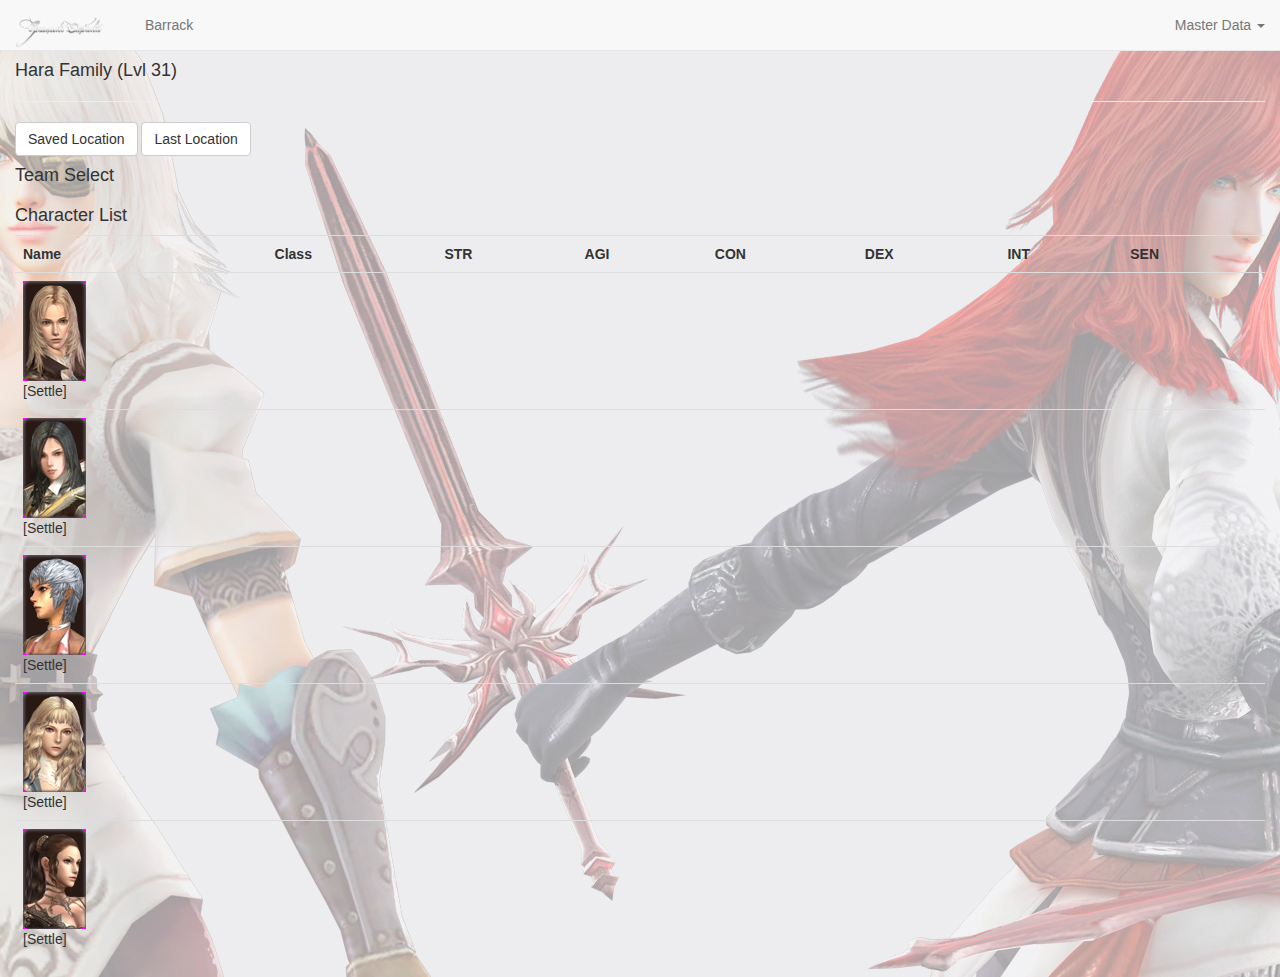
<file: index.html>
<!DOCTYPE html>
<html lang="en" data-ng-app="mgApp">
<head>
  <meta charset="utf-8" />
  <meta http-equiv="X-UA-Compatible" content="IE=edge">
  <meta name="viewport" content="width=device-width, initial-scale=1, maximum-scale=1, user-scalable=no">
  <title>Moonlight Garden</title>
  <link rel="stylesheet" href="core/bootstrap/css/bootstrap.min.css" />
  <link rel="stylesheet" href="ui/css/reset.css" />
  <link rel="stylesheet" href="ui/css/common.css" />
  <script type="text/javascript" src="core/jquery/jquery-2.1.1.min.js"></script>
  <script type="text/javascript" src="core/bootstrap/js/bootstrap.min.js"></script>
  <script type="text/javascript" src="core/angular/angular.min.js"></script>
  <script type="text/javascript" src="core/angular/angular-route.min.js"></script>
  <script type="text/javascript" src="core/angular/angular-resource.min.js"></script>
  <script type="text/javascript" src="app/app.js"></script>
  <script type="text/javascript" src="app/common/route.js"></script>
  <script type="text/javascript" src="app/common/constant.js"></script>
  <script type="text/javascript" src="app/common/format.js"></script>
  <script type="text/javascript" src="app/common/repository.js"></script>
  <script type="text/javascript" src="app/partial/mainMenu.js"></script>
  <script type="text/javascript" src="app/controller/barrackController.js"></script>
  <script type="text/javascript" src="app/controller/masterDataController.js"></script>
</head>
<body>
  <header class="navbar navbar-default navbar-fixed-top" role="navigation">
    <div class="container-fluid">
      <div class="navbar-header">
        <a href="#/Barrack" class="navbar-brand"> <img alt="Moonlight Garden" src="ui/ge_logo.png" /> </a>
      </div>
      <nav class="navbar-collapse collapse">
        <ul class="nav navbar-nav">
          <li>
            <a href="#/Barrack">Barrack</a>
          </li>
        </ul>
        <div data-main-menu></div>
      </nav>
    </div>
  </header>
  <div id="wrapper" class="container-fluid" data-ng-view></div>
</body>
</html>
</file>
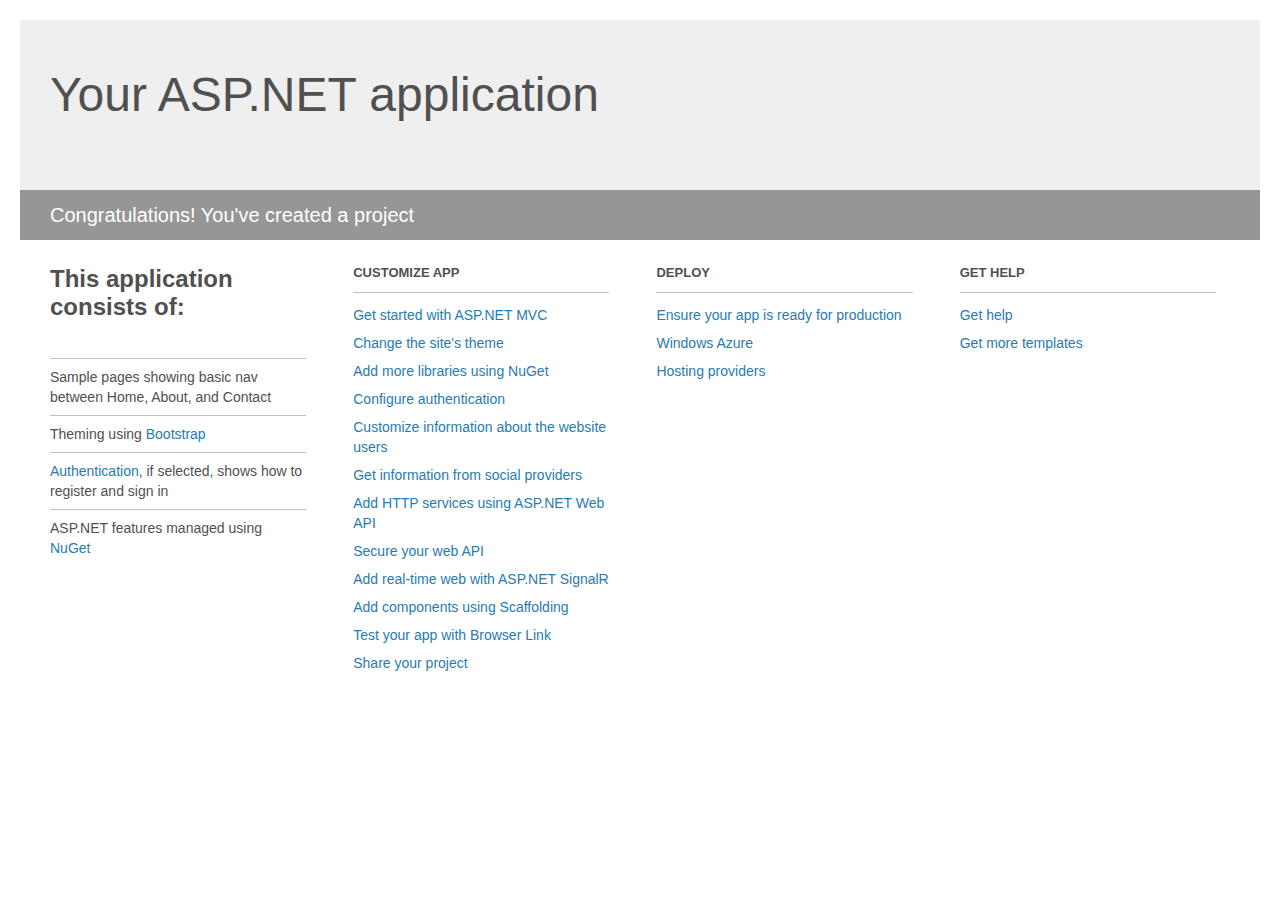
<file: MoonlightGarden/Project_Readme.html>
﻿<!DOCTYPE html>
<html lang="en">
<head>
    <meta charset="utf-8" />
    <title>Your ASP.NET application</title>
    <style>
        body {
            background: #fff;
            color: #505050;
            font: 14px 'Segoe UI', tahoma, arial, helvetica, sans-serif;
            margin: 20px;
            padding: 0;
        }

        #header {
            background: #efefef;
            padding: 0;
        }

        h1 {
            font-size: 48px;
            font-weight: normal;
            margin: 0;
            padding: 0 30px;
            line-height: 150px;
        }

        p {
            font-size: 20px;
            color: #fff;
            background: #969696;
            padding: 0 30px;
            line-height: 50px;
        }

        #main {
            padding: 5px 30px;
        }

        .section {
            width: 21.7%;
            float: left;
            margin: 0 0 0 4%;
        }

            .section h2 {
                font-size: 13px;
                text-transform: uppercase;
                margin: 0;
                border-bottom: 1px solid silver;
                padding-bottom: 12px;
                margin-bottom: 8px;
            }

            .section.first {
                margin-left: 0;
            }

                .section.first h2 {
                    font-size: 24px;
                    text-transform: none;
                    margin-bottom: 25px;
                    border: none;
                }

                .section.first li {
                    border-top: 1px solid silver;
                    padding: 8px 0;
                }

            .section.last {
                margin-right: 0;
            }

        ul {
            list-style: none;
            padding: 0;
            margin: 0;
            line-height: 20px;
        }

        li {
            padding: 4px 0;
        }

        a {
            color: #267cb2;
            text-decoration: none;
        }

            a:hover {
                text-decoration: underline;
            }
    </style>
</head>
<body>

    <div id="header">
        <h1>Your ASP.NET application</h1>
        <p>Congratulations! You've created a project</p>
    </div>

    <div id="main">
        <div class="section first">
            <h2>This application consists of:</h2>
            <ul>
                <li>Sample pages showing basic nav between Home, About, and Contact</li>
                <li>Theming using <a href="http://go.microsoft.com/fwlink/?LinkID=320754">Bootstrap</a></li>
                <li><a href="http://go.microsoft.com/fwlink/?LinkID=320755">Authentication</a>, if selected, shows how to register and sign in</li>
                <li>ASP.NET features managed using <a href="http://go.microsoft.com/fwlink/?LinkID=320756">NuGet</a></li>
            </ul>
        </div>

        <div class="section">
            <h2>Customize app</h2>
            <ul>
                <li><a href="http://go.microsoft.com/fwlink/?LinkID=320757">Get started with ASP.NET MVC</a></li>
                <li><a href="http://go.microsoft.com/fwlink/?LinkID=320758">Change the site's theme</a></li>
                <li><a href="http://go.microsoft.com/fwlink/?LinkID=320759">Add more libraries using NuGet</a></li>
                <li><a href="http://go.microsoft.com/fwlink/?LinkID=320760">Configure authentication</a></li>
                <li><a href="http://go.microsoft.com/fwlink/?LinkID=320761">Customize information about the website users</a></li>
                <li><a href="http://go.microsoft.com/fwlink/?LinkID=320762">Get information from social providers</a></li>
                <li><a href="http://go.microsoft.com/fwlink/?LinkID=320763">Add HTTP services using ASP.NET Web API</a></li>
                <li><a href="http://go.microsoft.com/fwlink/?LinkID=320764">Secure your web API</a></li>
                <li><a href="http://go.microsoft.com/fwlink/?LinkID=320765">Add real-time web with ASP.NET SignalR</a></li>
                <li><a href="http://go.microsoft.com/fwlink/?LinkID=320766">Add components using Scaffolding</a></li>
                <li><a href="http://go.microsoft.com/fwlink/?LinkID=320767">Test your app with Browser Link</a></li>
                <li><a href="http://go.microsoft.com/fwlink/?LinkID=320768">Share your project</a></li>
            </ul>
        </div>

        <div class="section">
            <h2>Deploy</h2>
            <ul>
                <li><a href="http://go.microsoft.com/fwlink/?LinkID=320769">Ensure your app is ready for production</a></li>
                <li><a href="http://go.microsoft.com/fwlink/?LinkID=320770">Windows Azure</a></li>
                <li><a href="http://go.microsoft.com/fwlink/?LinkID=320771">Hosting providers</a></li>
            </ul>
        </div>

        <div class="section last">
            <h2>Get help</h2>
            <ul>
                <li><a href="http://go.microsoft.com/fwlink/?LinkID=320772">Get help</a></li>
                <li><a href="http://go.microsoft.com/fwlink/?LinkID=320773">Get more templates</a></li>
            </ul>
        </div>
    </div>

</body>
</html>
</file>
<file: ui/css/common.css>
body {
  background: #fff url('../ge_bg.jpg') no-repeat fixed top;
}

div#wrapper {
  margin-top: 51px;    
}

.navbar-brand img {
    height: 33px;
}
</file>
